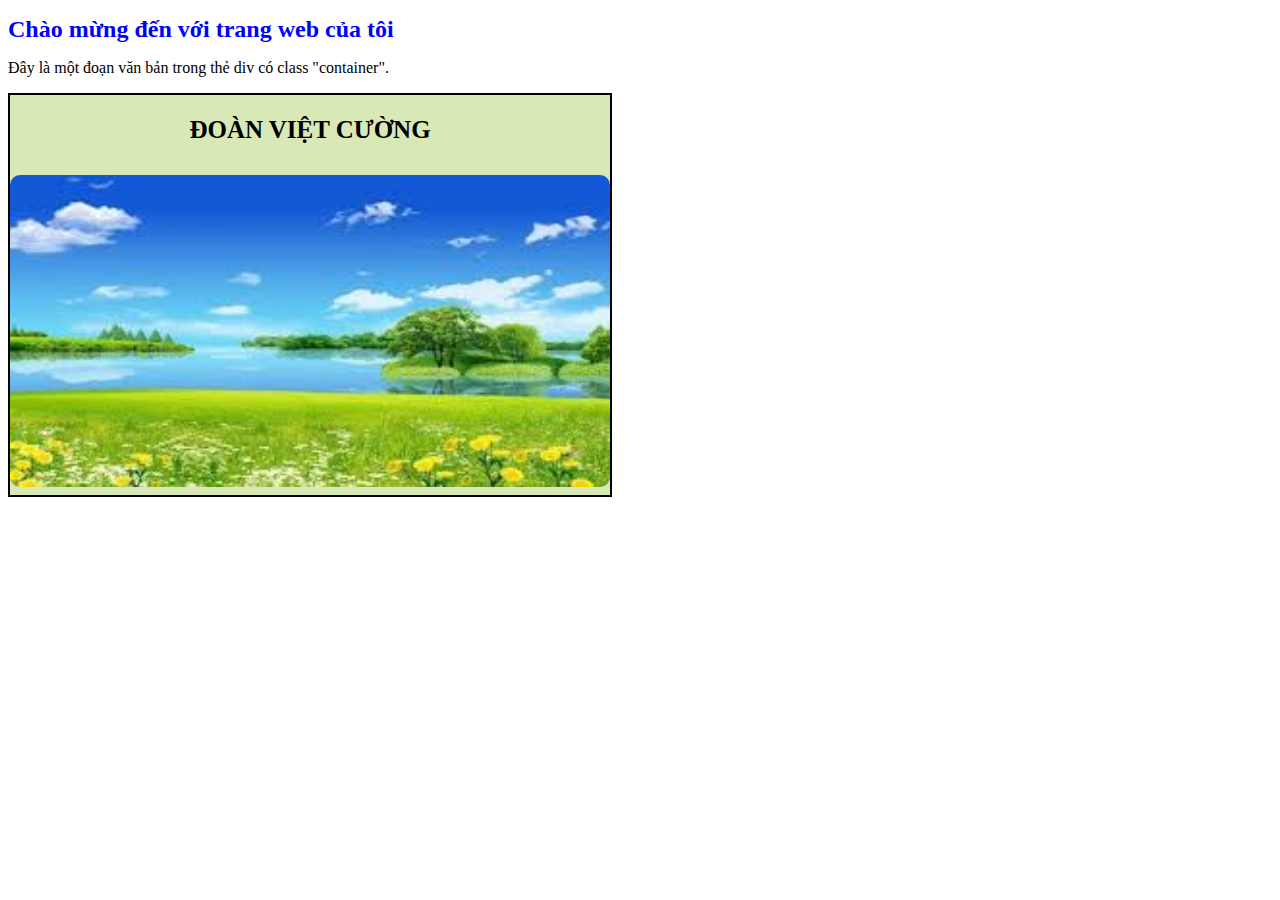
<file: lythuyetcss.html>
<!DOCTYPE html>
<html lang="en">
<head>
    <meta charset="UTF-8">
    <meta name="viewport" content="width=device-width, initial-scale=1.0">
    <link rel="stylesheet" href="./style.css">
    <title>Document</title>
</head>
<body>
    <!-- tạo class -->
     <div class="container">
        <h1>Chào mừng đến với trang web của tôi</h1>
        <p>Đây là một đoạn văn bản trong thẻ div có class "container".</p>
    </div>
    <!-- tạo id -->
     <p id="pa1"></p>
    <!-- các cách gọi:
     class: .tenclass(duoc trùng)
     id: #tenid (k dược trunggf)
     goi trực tiếa;-->

    <div class="vidu">
        <h2 id="tilte">ĐOÀN VIỆT CƯỜNG </h2>
        <img src="./img/anh1.png">
    </div>
    <!-- các vị trí đặt css:
     external (linking):tạo file css sau đó lk bằng thẻ link
     internal: tạo thẻ style trong head
     inline: tạo style trong thẻ mở -->
</body>
</html>
</file>
<file: style.css>
style{
    background-color: lightgray;
    font-family: Arial, sans-serif;
    padding: 20px;}
h1{
    color: blue;
    font-size: 24px;
}
p{
    color: black;
    font-size: 16px;
}
.vidu{
    background-color: rgb(216, 233, 183);
    width: 600px;
    height: 400px;
    border: 2px solid black;
    margin-top: 10px;
}
h2{
    text-align: center;
    font-size: 25px;
}
img{
    width: 100%;
    height: auto;
    border-radius: 10px;
    margin-top: 10px;
}
/* tạo hiệu ứng 7 màu liên tục cho h2 */
@keyframes rainbow {
    0% { color: red; }
    14% { color: orange; }
    28% { color: yellow; }
    42% { color: green; }
    57% { color: blue; }
    71% { color: indigo; }
    85% { color: violet; }
    100% { color: red; }
}
h2 {
    animation: rainbow 5s infinite;
}
</file>
